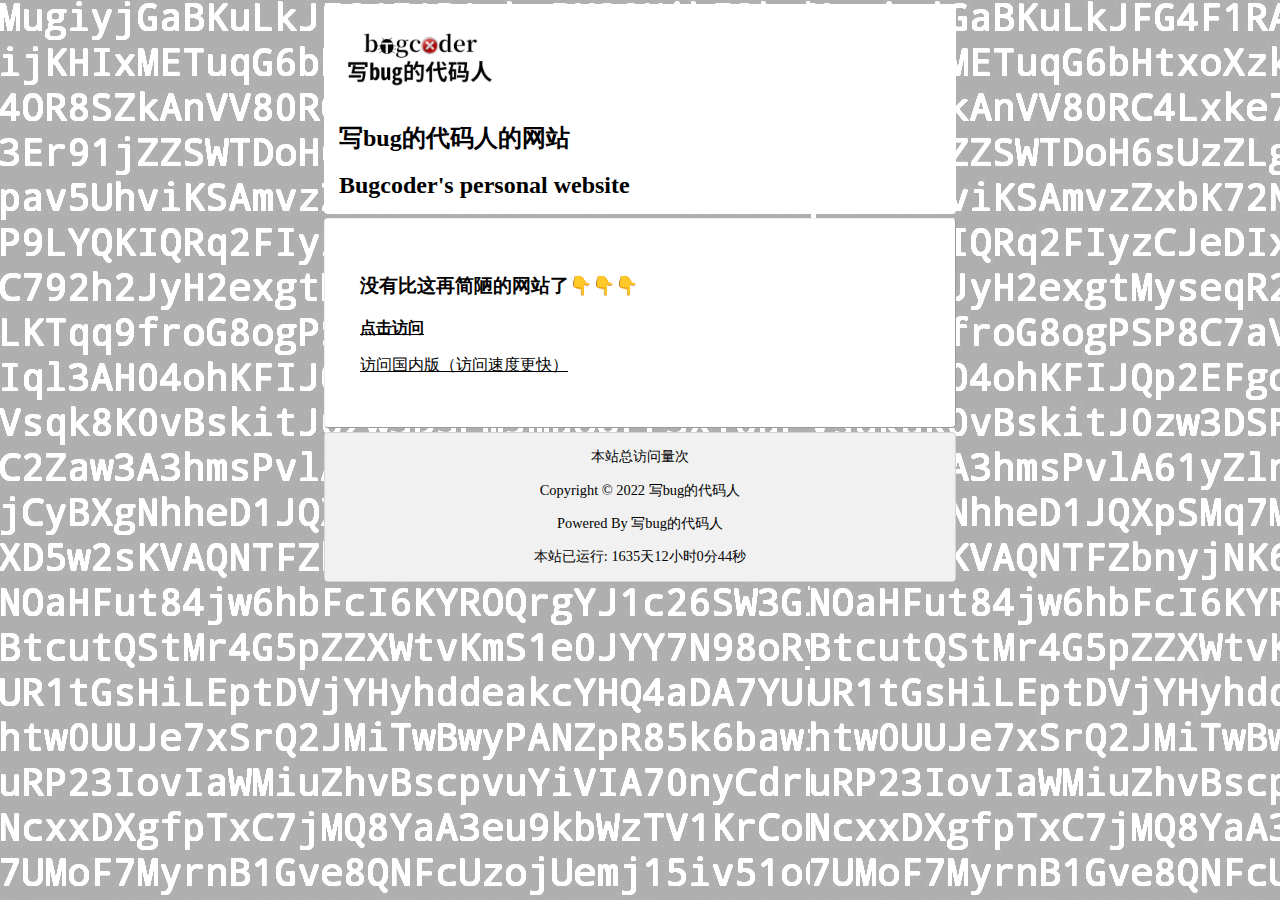
<file: index.html>
<!DOCTYPE html>
<html>
<head>

<style type="text/css">
body {
    font: Lucida Sans, Verdana;
    background-image:url(background.jpg);
    width: 50%;
    margin: 0 auto;
    

}

.zhx{ 
    text-decoration:line-through
}

#top, #sidebar, #bottom {
    border-radius: 4px;
    margin: 4px;
}

#top {
    background-color: #ffffff;
    color: #000000;
    padding: 15px;
}

#sidebar {
    border-style: outset;
    border-width: 1px;
    background-color: #ffffff;
    color: #000000;
    padding: 35px;
    
}

#bottom {
    border: 1px solid #d4d4d4;
    background-color: #f1f1f1;
    text-align: center;
    
    font-size: 90%;
}

#top h1, #top h2{
    font-size: 150%;
    margin: 0;
    padding: 0;
}

a {
    color: #000000;
    text-decoration: underline;
}

a:hover {
    text-decoration: none;
}

@media only screen and (max-width: 700px) {
    #sidebar {
    border-style: outset;
    border-width: 1px;
    background-color: #ffffff;
    color: #000000;
    padding: 35px;
    font-size: 200%;
    
    
}
body {
    font: Lucida Sans, Verdana;
    background-image:url(background.jpg);
    width: 100%;
    margin: 0 auto;
    

}
}


</style>
<title>写bug的代码人</title>
<meta http-equiv="Content-Type" content="text/html;charset=utf-8"/>
<link rel="icon" type="image/png" href="icon.ico">
</head>
<body>

  <div id="top">
  <a href="index.html"> <img src ="logo.jpg" width="160" height="80" alt="LOGO"> </a>
  <h3></h3>
  <h1>写bug的代码人的网站</h1>
  <h3></h3>  
  <h1>Bugcoder's personal website</h1>
  </div>
  
    <div id="sidebar">
      <h3>没有比这再简陋的网站了👇👇👇</h3>
            <strong>
<a href="blog/index.html">点击访问</a>
</strong>

<!--<p><a href="http://1stbugcoder.github.io/">访问国际版</a></p>-->
<p><a href="http://bugcoder1.gitee.io/">访问国内版（访问速度更快）</a></p> 


    </div>
  </div>  
  
  
  <div id="bottom">
     <p>
<script async src="//busuanzi.ibruce.info/busuanzi/2.3/busuanzi.pure.mini.js"></script>
<span id="busuanzi_container_site_pv">本站总访问量<span id="busuanzi_value_site_pv"></span>次</span>
</p>
     <p>
    Copyright © 2022 写bug的代码人
    </p>
    <p>Powered By 写bug的代码人</p>
    <p>
    <span id="runtime_span"></span>
    <script type="text/javascript">
function show_runtime() {
    window.setTimeout("show_runtime()", 1000);
    X = new

    Date("1/30/2022 23:47:48");

    Y = new Date();
    T = (Y.getTime() - X.getTime());
    M = 24 * 60 * 60 * 1000;

    a = T / M;
    A = Math.floor(a);
    b = (a - A) * 24;
    B = Math.floor(b);
    c = (b - B) * 60;
    C = Math.floor((b - B) * 60);
    D = Math.floor((c - C) * 60);

    runtime_span.innerHTML = "本站已运行: " + A + "天" + B + "小时" + C + "分" + D + "秒"
}
show_runtime();    
    </script>
    </p>
  
  </div>


</body>
</html>
</file>
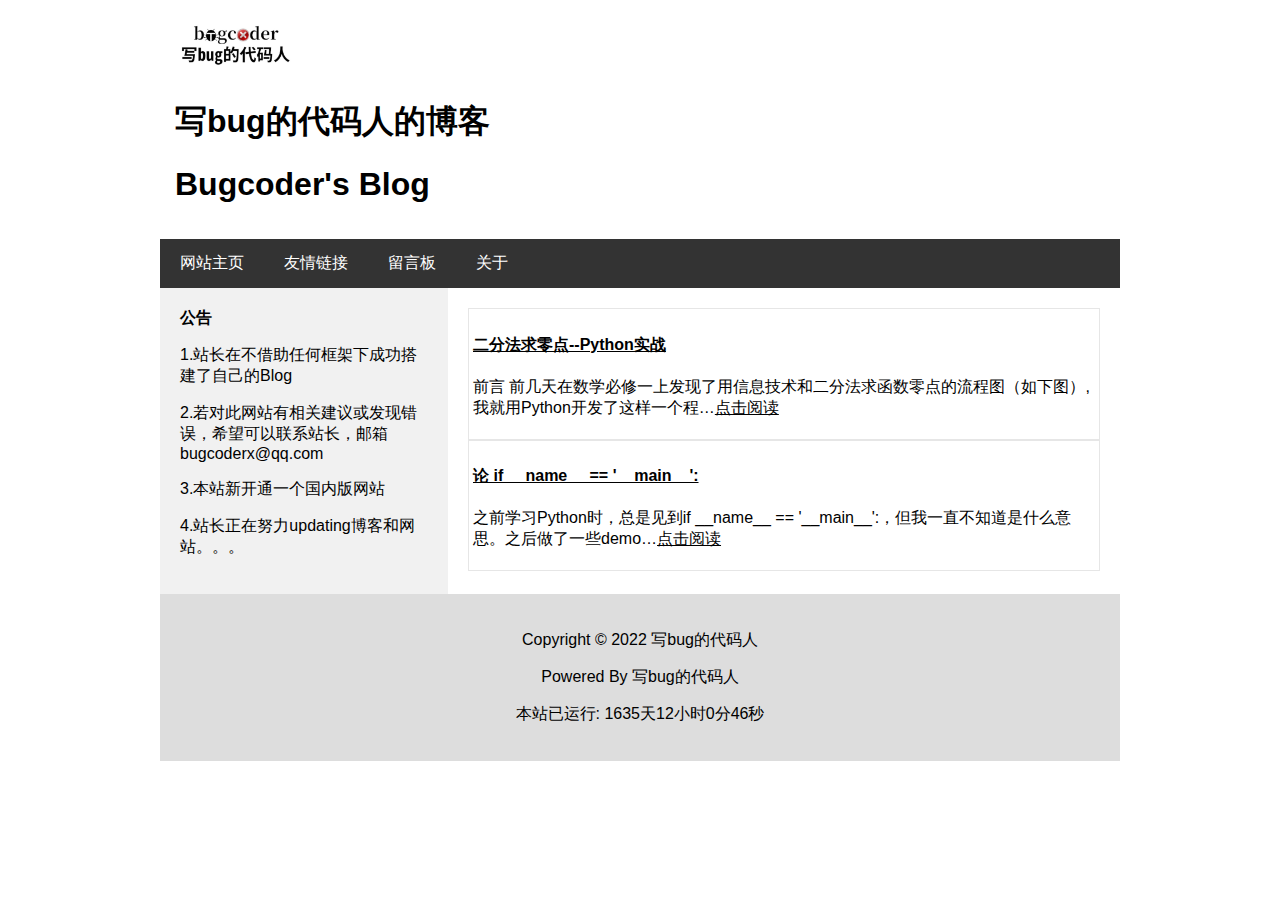
<file: blog/index.html>
<!DOCTYPE html>
<html>
<head>
<title>写bug的代码人</title>
<meta http-equiv="Content-Type" content="text/html;charset=utf-8"/>
<link rel="icon" type="image/png" href="images/icon.ico">
<link rel="stylesheet" type="text/css" href="css/all.css" />
<meta charset="UTF-8">
<meta name="viewport" content="width=device-width, initial-scale=1">
</head>

<body>
<!-- Header -->
<div class="header">
  <a href="index.html"> <img src ="images/logo.jpg" width="120" height="60" alt="LOGO"> </a>
  <h3></h3>
  <h1>写bug的代码人的博客</h1>
  <h3></h3>  
  <h1>Bugcoder's Blog</h1>
</div>

<!-- 导航栏 -->
<div class="navbar">
  <a href="../index.html">网站主页</a>
  <a href="friends.html">友情链接</a>
  <a href="talk.html">留言板</a>
  <a href="about.html">关于</a>
</div>

<!-- 弹性网格row（内容） -->
<div class="row">
  <div class="side">
  <strong>公告</strong>
      
<p>
1.站长在不借助任何框架下成功搭建了自己的Blog
</p>
<p>
2.若对此网站有相关建议或发现错误，希望可以联系站长，邮箱bugcoderx@qq.com
</p>
<p>3.本站新开通一个国内版网站</p>
 <p>
 4.站长正在努力updating博客和网站。。。
    </p>
  
  </div>
    
  <div class="main">
    <div id="article">
     <h4><a href="article/002.html">二分法求零点--Python实战</a></h4>    
     <p>
     前言 前几天在数学必修一上发现了用信息技术和二分法求函数零点的流程图（如下图）,我就用Python开发了这样一个程…<a href="article/002.html">点击阅读</a>
     </p>
     </div>
     <div id="article">
     <h4><a href="article/001.html">论 if __name__ == '__main__':</a></h4>    
     <p>之前学习Python时，总是见到if __name__ == '__main__':，但我一直不知道是什么意思。之后做了一些demo…<a href="article/001.html">点击阅读</a>
     </p></div>
  </div><!-- 这里是main所对应的div -->
  
</div>

<!-- 页脚 -->
<div class="footer">
  <p>
    Copyright © 2022 写bug的代码人
    </p>
    <p>Powered By 写bug的代码人</p>
    <p>
    <span id="runtime_span"></span>
    <script src="js/time.js" type="text/javascript"></script>
    </p>
    
</div>

</body>
</html>
</file>
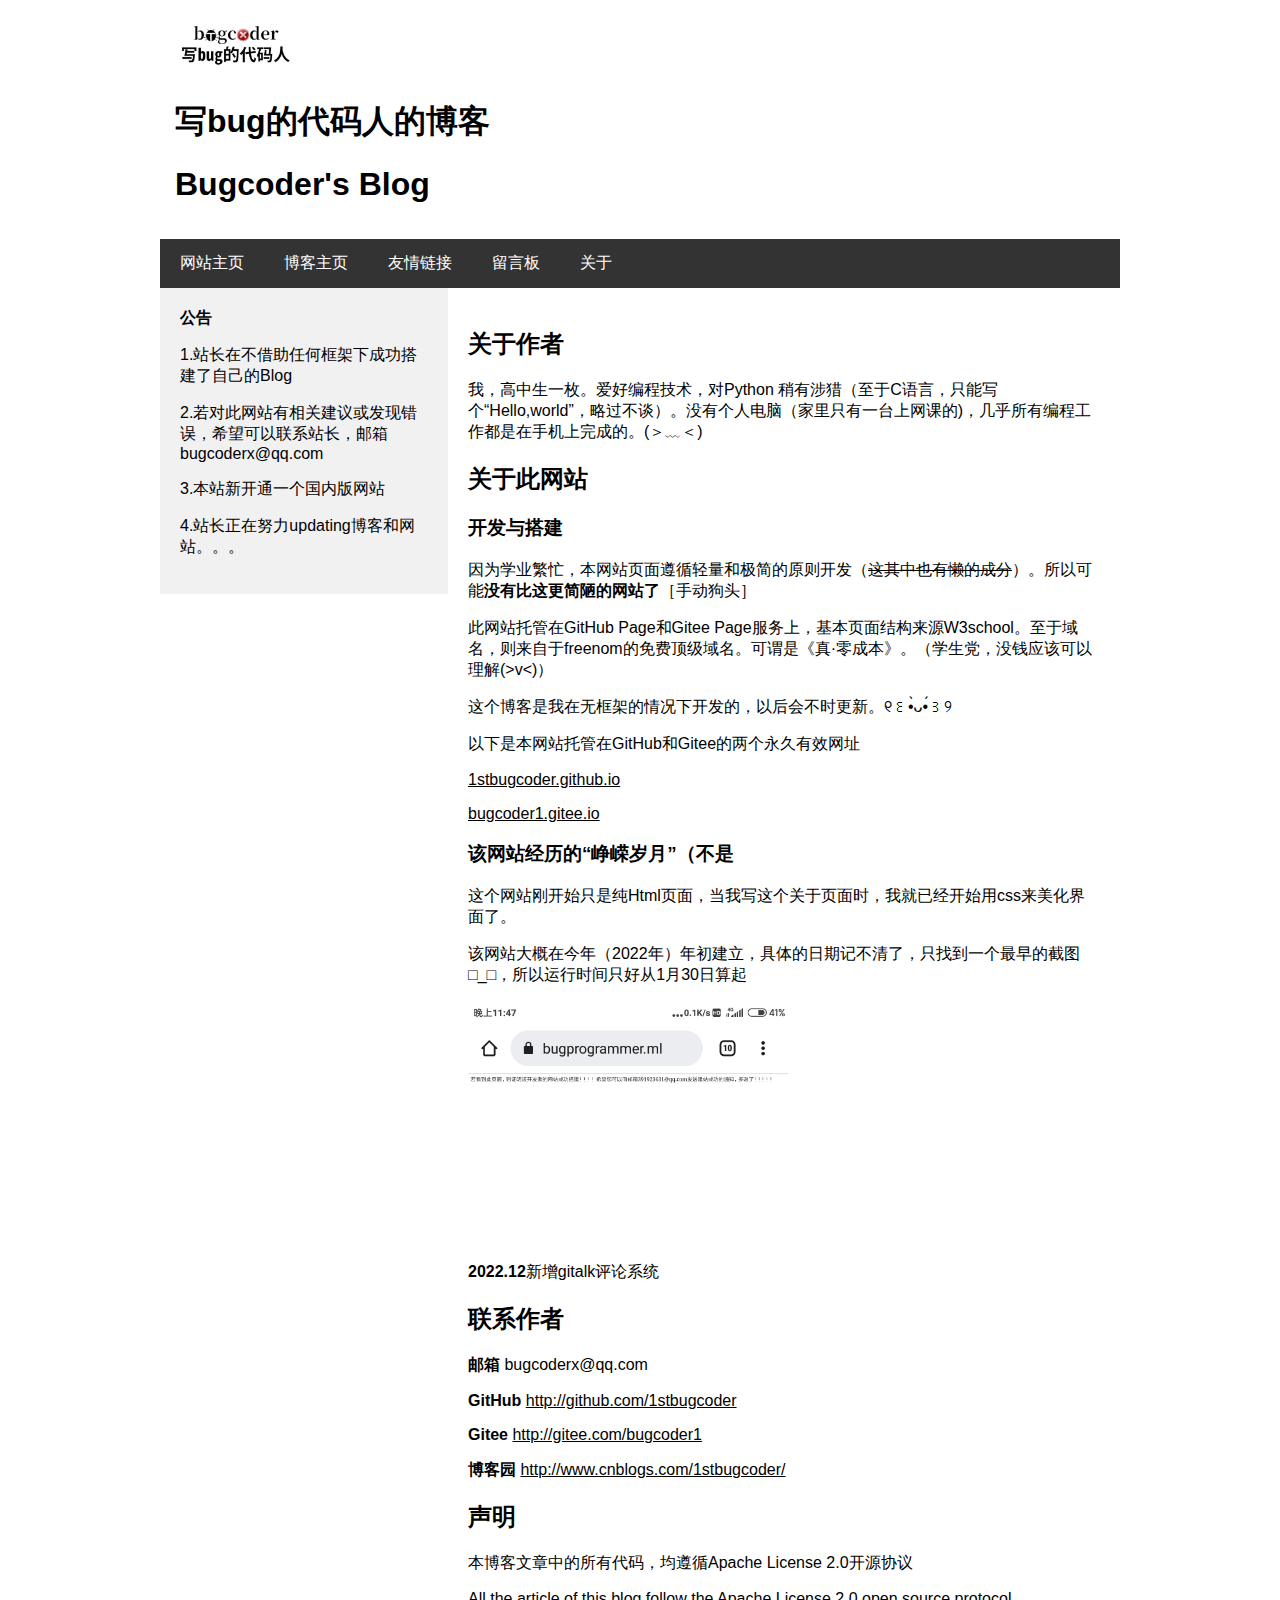
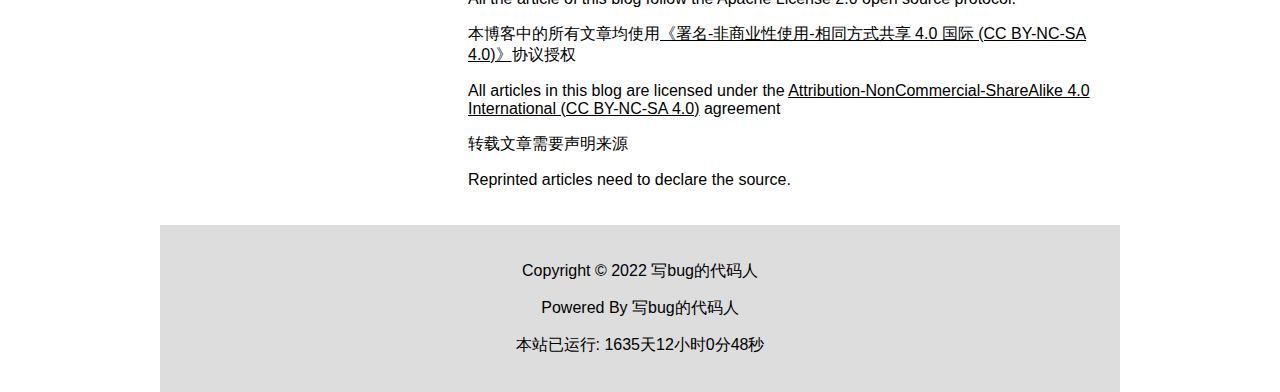
<file: blog/about.html>
<!DOCTYPE html>
<html>
<head>
<title>关于</title>
<meta http-equiv="Content-Type" content="text/html;charset=utf-8"/>
<link rel="icon" type="image/png" href="images/icon.ico">
<link rel="stylesheet" type="text/css" href="css/all.css" />
<meta charset="UTF-8">
<meta name="viewport" content="width=device-width, initial-scale=1">
</head>

<body>
<!-- Header -->
<div class="header">
  <a href="index.html"> <img src ="images/logo.jpg" width="120" height="60" alt="LOGO"> </a>
  <h3></h3>
  <h1>写bug的代码人的博客</h1>
  <h3></h3>  
  <h1>Bugcoder's Blog</h1>
</div>

<!-- 导航栏 -->
<div class="navbar">
  <a href="../index.html">网站主页</a>
  <a href="index.html">博客主页</a>
  <a href="friends.html">友情链接</a>
  <a href="talk.html">留言板</a>
  <a href="about.html">关于</a>
</div>

<!-- 弹性网格row（内容） -->
<div class="row">
  <div class="side">
  <strong>公告</strong>
      
<p>
1.站长在不借助任何框架下成功搭建了自己的Blog
</p>
<p>
2.若对此网站有相关建议或发现错误，希望可以联系站长，邮箱bugcoderx@qq.com
</p>
<p>3.本站新开通一个国内版网站</p>
 <p>
 4.站长正在努力updating博客和网站。。。
    </p>
  
  </div>
    
  <div class="main">
    <h2>关于作者</h2>
<p>
我，高中生一枚。爱好编程技术，对Python 稍有涉猎（至于C语言，只能写个“Hello,world”，略过不谈）。没有个人电脑（家里只有一台上网课的)，几乎所有编程工作都是在手机上完成的。(＞﹏＜)
</p>

<h2>关于此网站</h2>

<h3>开发与搭建</h3>
<p>
因为学业繁忙，本网站页面遵循轻量和极简的原则开发（<span class="zhx">这其中也有懒的成分</span>）。所以可能<strong>没有比这更简陋的网站了</strong>［手动狗头］


</p>
<p>
此网站托管在GitHub Page和Gitee Page服务上，基本页面结构来源W3school。至于域名，则来自于freenom的免费顶级域名。可谓是《真·零成本》。（学生党，没钱应该可以理解(>v<)）
</p>

<p>这个博客是我在无框架的情况下开发的，以后会不时更新。୧꒰•̀ᴗ•́꒱୨
     </p>
<p>以下是本网站托管在GitHub和Gitee的两个永久有效网址</p>
<p>
<a href="http://1stbugcoder.github.io/">1stbugcoder.github.io</a></p>
<p>
<a href="http://bugcoder1.gitee.io/">bugcoder1.gitee.io</a></p>
     
     
     
     
     <h3>该网站经历的“峥嵘岁月”（不是</h3>
     <p>
这个网站刚开始只是纯Html页面，当我写这个关于页面时，我就已经开始用css来美化界面了。
</p>
<p>该网站大概在今年（2022年）年初建立，具体的日期记不清了，只找到一个最早的截图□_□，所以运行时间只好从1月30日算起</p>
<img src ="images/Screenshot_2022-01-30-23-47-48-476_com.android.chrome.jpg" width="320" height="240" alt="Screenshot_2022-01-30-23-47-48-476_com.android.chrome.jpg">
<p><strong>2022.12</strong>新增gitalk评论系统</p>
     <h2>联系作者</h2>
     <p><strong>邮箱</strong>    bugcoderx@qq.com</p>
     <p><strong>GitHub</strong>    <a href="http://github.com/1stbugcoder">    http://github.com/1stbugcoder</a></p>
     <p><strong>Gitee</strong>    <a href="http://gitee.com/bugcoder1">    http://gitee.com/bugcoder1</a></p>
     <p><strong>博客园</strong>    <a href="http://www.cnblogs.com/1stbugcoder/">    http://www.cnblogs.com/1stbugcoder/</a></p>
     
     
     <h2>声明</h2>
     <p>
     本博客文章中的所有代码，均遵循Apache License 2.0开源协议
     <p>
     All the article of this blog follow the Apache License 2.0 open source protocol.
     </p>
     <p>
     本博客中的所有文章均使用<a href="https://creativecommons.org/licenses/by-nc-sa/4.0/deed.zh">《署名-非商业性使用-相同方式共享 4.0 国际 (CC BY-NC-SA 4.0)》</a>协议授权
     </p>
     <p>
     All articles in this blog are licensed under the <a href="https://creativecommons.org/licenses/by-nc-sa/4.0/deed.en">Attribution-NonCommercial-ShareAlike 4.0 International (CC BY-NC-SA 4.0)</a> agreement
     </p>
     <p>
     转载文章需要声明来源
       </p>
       <p>
       Reprinted articles need to declare the source.
       </p>
  </div><!-- 这里是main所对应的div -->
  
</div>

<!-- 页脚 -->
<div class="footer">
  <p>
    Copyright © 2022 写bug的代码人
    </p>
    <p>Powered By 写bug的代码人</p>
    <p>
    <span id="runtime_span"></span>
    <script src="js/time.js" type="text/javascript"></script>
    </p>
    
</div>

</body>
</html>
</file>
<file: blog/css/all.css>
* {
  box-sizing: border-box;
}

/* 设置 body 的样式 */
body {
  font-family: Arial;
  margin: 0 auto;
  width: 75%;
}

/* 页眉/LOGO */
.header {
    background-color: #ffffff;
    color: #000000;
    padding: 15px;
}

/* 设置顶部导航栏的样式 */
.navbar {
  display: flex;
  background-color: #333;
}

/* 设置导航栏链接的样式 */
.navbar a {
  color: white;
  padding: 14px 20px;
  text-decoration: none;
  text-align: center;
}

/* 当鼠标悬停时改变颜色 */
.navbar a:hover {
  background-color: #ddd;
  color: black;
}

/* 列容器 */
.row {  
  display: flex;
  flex-wrap: wrap;
}

/* 创建两个并排的等列 */
/* Sidebar/left column */
.side {
  flex: 20%;
  background-color: #f1f1f1;
  padding: 20px;
  height: 180%;
}

/* 主列 */
.main {
  flex: 60%;
  background-color: white;
  padding: 20px;
  height: 180%;
  max-width: 100%;
}

.fakeimg {
  background-color: #aaa;
  width: 100%;
  padding: 20px;
}

/* 页脚 */
.footer {
    padding: 20px;
  text-align: center;
  background: #ddd;
}

.zhx{ 
    text-decoration:line-through
}

#code{
    flex: 60%;
    border-style: solid;
    border-color: #e6e6e6;
    border-width: 2px;
    padding: 5px;
    background-color: #fafafa;
    
    overflow: auto;
}

#article{
    flex: 60%;
    border-style: solid;
    border-color: #e6e6e6;
    border-width: 1px;
    width: 100%;
    padding: 4px;
    
}

#gitalk-container {
    max-width: 600px;
    margin: 0 auto;
        }

a {
    color: #000000;
    text-decoration: underline;
}

a:hover {
    text-decoration: none;
}

#BtnTop {
  display: none;
  position: fixed;
  bottom: 20px;
  right: 15px;
  z-index: 99;
  border: none;
  outline: none;
  background-color: #424242;
  color: white;
  cursor: pointer;
  padding: 10px;
  border-radius: 10px;
}

#BtnTop:hover {
  background-color: #555;
}

/* 响应式布局 - 当屏幕宽度小于 700 像素时，使两列堆叠，而不是并排 */
@media (max-width: 700px) {
  .row, .navbar {   
    flex-direction: column;
  }
  .main{
    padding: 20px;
  }
  body {
    font-family: Arial;
    margin: 0 auto;
    width: 100%;
  }
}
</file>
